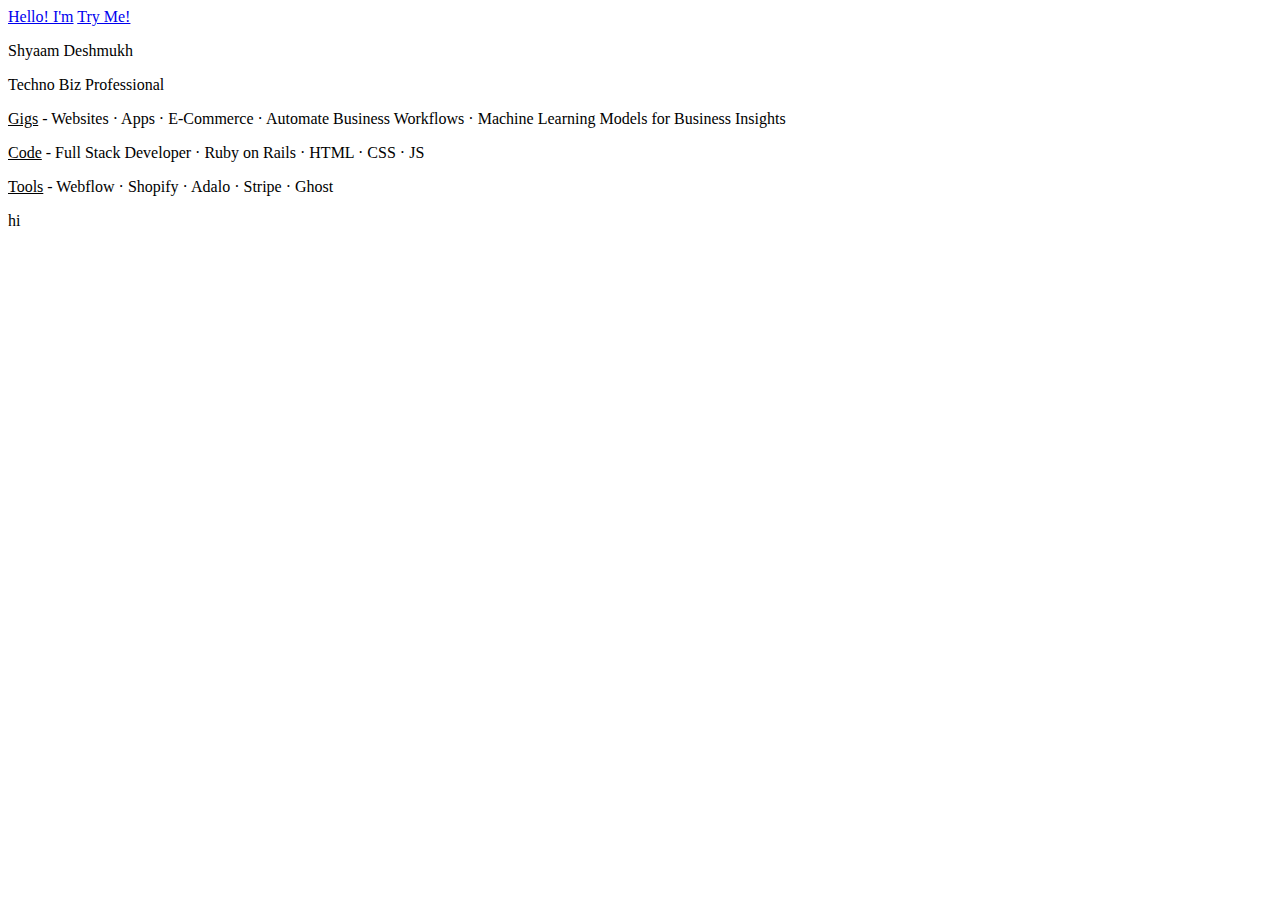
<file: index.html>
<!DOCTYPE html>
<html lang="en">
  <head>
    <meta charset="utf-8" />
    <meta http-equiv="X-UA-Compatible" content="IE=edge" />
    <meta name="viewport" content="width=device-width, initial-scale=1" />
    <meta name="description" content="" />
    <link
      href="https://cdn.jsdelivr.net/npm/bootstrap@5.1.3/dist/css/bootstrap.min.css"
      rel="stylesheet"
      integrity="sha384-1BmE4kWBq78iYhFldvKuhfTAU6auU8tT94WrHftjDbrCEXSU1oBoqyl2QvZ6jIW3"
      crossorigin="anonymous"
    />

    <title>Shyaam Deshmukh - Code, Low-Code & No-Code</title>
  </head>
  <body>
    <section class="position-relative pb-5 bg-light">
      <nav class="navbar navbar-expand-lg navbar-light bg-light py-4">
        <div class="container">
          <a class="navbar-brand" href="#" data-config-id="brand">Hello! I'm</a>
          <a
            href="https://www.shyaamdeshmukh.com/"
            class="btn btn-outline-primary"
            >Try Me!</a
          >
        </div>
      </nav>
      <div class="container pt-5">
        <div class="row align-items-center">
          <div class="col-12 col-lg-5 me-auto mb-5">
            <p class="display-5 fw-bold" data-config-id="header">
              Shyaam Deshmukh
            </p>
            <p class="display-6 text-muted" data-config-id="desc">
              Techno Biz Professional
            </p>
            <p class="lead text-muted" data-config-id="desc">
              <u>Gigs</u> - Websites &middot; Apps &middot; E-Commerce &middot; Automate Business
              Workflows &middot; Machine Learning Models for Business Insights
            </p>
            <p class="lead text-muted" data-config-id="desc">
              <u>Code</u> - Full Stack Developer &middot; Ruby on Rails &middot;
              HTML &middot; CSS &middot; JS
            </p>
            <p class="lead text-muted" data-config-id="desc">
              <u>Tools</u> - Webflow &middot; Shopify &middot; Adalo &middot;
              Stripe &middot; Ghost
            </p>
          </div>
          <div class="col-12 col-lg-5 me-auto mb-5">hi
          </div>
        </div>
      </div>
    </section>
    <script
      src="https://cdn.jsdelivr.net/npm/bootstrap@5.1.3/dist/js/bootstrap.bundle.min.js"
      integrity="sha384-ka7Sk0Gln4gmtz2MlQnikT1wXgYsOg+OMhuP+IlRH9sENBO0LRn5q+8nbTov4+1p"
      crossorigin="anonymous"
    ></script>
  </body>
</html>
</file>
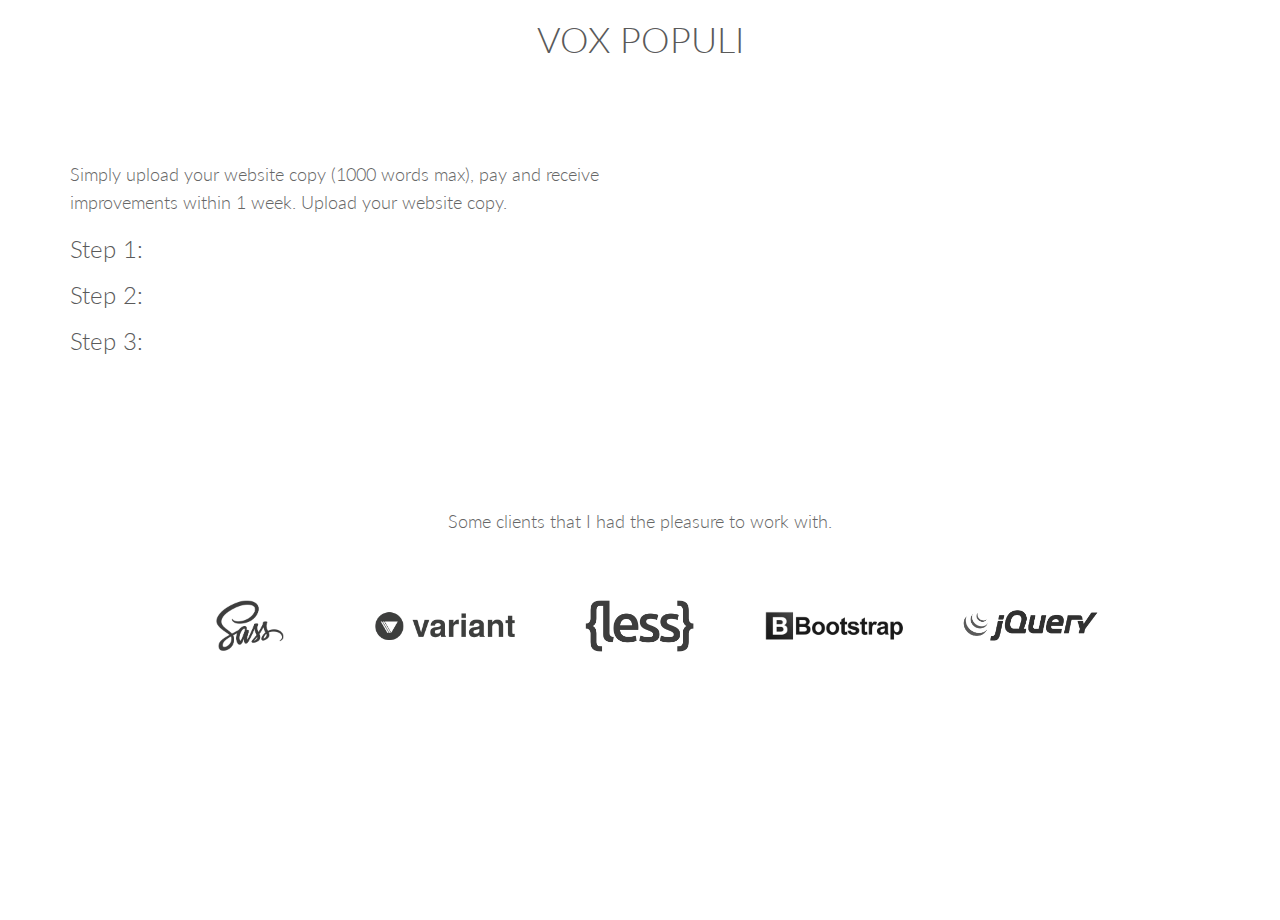
<file: index1.html>
<!DOCTYPE html>
<html lang="en">
  <head>
    <meta charset="utf-8">
    <meta http-equiv="X-UA-Compatible" content="IE=edge">
    <meta name="viewport" content="width=device-width, initial-scale=1">
    <meta name="description" content="">
    <meta name="author" content="">
    <link rel="icon" href="assets/img/favicon.ico">

    <title>Shyaam Deshmukh</title>

    <!-- Bootstrap core CSS -->
    <link href="assets/css/bootstrap.css" rel="stylesheet">

    <!-- Custom styles for this template -->
    <link href="assets/css/ionicons.min.css" rel="stylesheet">
    <link href="assets/css/style.css" rel="stylesheet">

    <!-- IE10 viewport hack for Surface/desktop Windows 8 bug -->
    <script src="assets/js/ie10-viewport-bug-workaround.js"></script>

    <!-- HTML5 shim and Respond.js IE8 support of HTML5 elements and media queries -->
    <!--[if lt IE 9]>
      <script src="https://oss.maxcdn.com/html5shiv/3.7.2/html5shiv.min.js"></script>
      <script src="https://oss.maxcdn.com/respond/1.4.2/respond.min.js"></script>
    <![endif]-->
  </head>

  <body>
    <div>

          <div class="logo centered">
            <h1>VOX POPULI</h1>
          </div><!--/logo-->

    </div><!--H-->

     <div class="container ptb">

      <div class="row">

        <div class="col-md-6">
            <p>Simply upload your website copy (1000 words max), pay and receive improvements within 1 week. Upload your website copy.</p>
            <p><h3>Step 1:</h3></p>
            <p><h3>Step 2:</h3></p>
            <p><h3>Step 3:</h3></p>
        </div><!--/col-md-6-->

        <div class="col-md-6 form">
          <p><script type="text/javascript" src="https://forms.zohopublic.com/shyaam/form/Website/jsperma/S8byMIHQEUMdERyV9uPmjxzx2VRnR-0iAwvZ8X_W44w" id="ZFScript"></script></p>
        </div><!--/col-md-6-->
      
      </div><!--/row-->
    </div><!-- /.container -->
    
    <div class="container mt">
        <div class="row clients centered">
          <p class="mb">Some clients that I had the pleasure to work with.</p>
          <div class="col-sm-2 col-sm-offset-1">
            <img src="assets/img/client1.png" alt="">
          </div>
          <div class="col-sm-2">
            <img src="assets/img/client3.png" alt="">
          </div>
          <div class="col-sm-2">
            <img src="assets/img/client2.png" alt="">
          </div>
          <div class="col-sm-2">
            <img src="assets/img/client4.png" alt="">
          </div>
          <div class="col-sm-2">
            <img src="assets/img/client5.png" alt="">
          </div>
        </div><!--/row-->
      </div><!--/container-->
    </div--><!--/.G-->

    <!-- Bootstrap core JavaScript
    ================================================== -->
    <!-- Placed at the end of the document so the pages load faster -->
    <script src="assets/js/jquery.min.js"></script>
    <script src="assets/js/bootstrap.min.js"></script>
    <script src="assets/js/retina-1.1.0.js"></script>
    <script src="assets/js/jquery.hoverdir.js"></script>
    <script src="assets/js/jquery.hoverex.min.js"></script>
    <script src="assets/js/jquery.prettyPhoto.js"></script>
    <script src="assets/js/jquery.isotope.min.js"></script>
    <script src="assets/js/custom.js"></script>

    <script>
// Portfolio
(function($) {
  "use strict";
  var $container = $('.portfolio'),
    $items = $container.find('.portfolio-item'),
    portfolioLayout = 'fitRows';

    if( $container.hasClass('portfolio-centered') ) {
      portfolioLayout = 'masonry';
    }

    $container.isotope({
      filter: '*',
      animationEngine: 'best-available',
      layoutMode: portfolioLayout,
      animationOptions: {
      duration: 750,
      easing: 'linear',
      queue: false
    },
    masonry: {
    }
    }, refreshWaypoints());

    function refreshWaypoints() {
      setTimeout(function() {
      }, 1000);
    }

    $('nav.portfolio-filter ul a').on('click', function() {
        var selector = $(this).attr('data-filter');
        $container.isotope({ filter: selector }, refreshWaypoints());
        $('nav.portfolio-filter ul a').removeClass('active');
        $(this).addClass('active');
        return false;
    });

    function getColumnNumber() {
      var winWidth = $(window).width(),
      columnNumber = 1;

      if (winWidth > 1200) {
        columnNumber = 5;
      } else if (winWidth > 950) {
        columnNumber = 4;
      } else if (winWidth > 600) {
        columnNumber = 3;
      } else if (winWidth > 400) {
        columnNumber = 2;
      } else if (winWidth > 250) {
        columnNumber = 1;
      }
        return columnNumber;
      }

      function setColumns() {
        var winWidth = $(window).width(),
        columnNumber = getColumnNumber(),
        itemWidth = Math.floor(winWidth / columnNumber);

        $container.find('.portfolio-item').each(function() {
          $(this).css( {
          width : itemWidth + 'px'
        });
      });
    }

    function setPortfolio() {
      setColumns();
      $container.isotope('reLayout');
    }

    $container.imagesLoaded(function () {
      setPortfolio();
    });

    $(window).on('resize', function () {
    setPortfolio();
  });
})(jQuery);
</script>
<script type="text/javascript">
setTimeout(function(){var a=document.createElement("script");
var b=document.getElementsByTagName("script")[0];
a.src=document.location.protocol+"//dnn506yrbagrg.cloudfront.net/pages/scripts/0004/3308.js?"+Math.floor(new Date().getTime()/3600000);
a.async=true;a.type="text/javascript";b.parentNode.insertBefore(a,b)}, 1);
</script>
  </body>
</html>
</file>
<file: assets/css/style.css>
/*
 * Author: Carlos Alvarez
 * URL: http://alvarez.is
 *
 * Theme Name: Basic
 * URL: http://blacktie.co
 * Version: 1.0
 */

/*	################################################################
	1. GENERAL STRUCTURES
################################################################# */

/* Import fonts */
@import url(http://fonts.googleapis.com/css?family=Lato:300,400,700,900);

@import url("prettyPhoto.css") screen;
@import url("hoverex-all.css") screen;

* { 
	margin: 0;
	padding: 0px;
    font-family: 'Lato', sans-serif;
} 
body { 
	background: #fff; 
	margin: 0; 
	color: #5a5a5a;
}

h1, h2, h3, h4, h5, h6 {
    font-family: 'Lato', sans-serif;
	font-weight: 300;
}


p { 
	padding: 0; 
	margin-bottom: 12px; 
    font-family: 'Lato', sans-serif;
	font-weight: 300;
	font-size: 18px; 
	line-height: 28px;
	color: #666; 
	margin-top: 10px; 
}

html,
body {
	height: 100%;
}

.alignleft { float: left; }
.alignright { float: right; }
.aligncenter {
	margin-left: auto;
	margin-right: auto;
	display: block;
	clear: both;
}
.centered {text-align: center}
.mt {margin-top: 50px;}
.mb {margin-bottom: 50px;}
.mtb {margin-top: 50px; margin-bottom: 50px;}
.mtb2 { margin-top: 100px; margin-bottom: 100px;}
.ptb {padding-top: 80px; padding-bottom: 80px;}

.clear {
	clear: both;
	display: block;
	font-size: 0;
	height: 0;
	line-height: 0;
	width:100%;
}
::-moz-selection  {
	color: #fff;
	text-shadow:none;
	background:#2B2E31;
}
::selection {
	color: #fff;
	text-shadow:none;
	background:#2B2E31;
}
*,
*:after,
*:before {
	-webkit-box-sizing: border-box;
	-moz-box-sizing: border-box;
	box-sizing: border-box;
	padding: 0;
	margin: 0;
}
a { 
	padding: 0;
	margin: 0;
	text-decoration: none; 
	-webkit-transition: background-color .4s linear, color .4s linear;
	-moz-transition: background-color .4s linear, color .4s linear;
	-o-transition: background-color .4s linear, color .4s linear;
	-ms-transition: background-color .4s linear, color .4s linear;
	transition: background-color .4s linear, color .4s linear;
	color: #1abc9c;
}
a:hover,
a:focus {
  text-decoration: none;
  color:#696E74;
}

.nopadding {
	padding: 0px !important;
	margin: 0px;
}


/* FORM CONFIGURATION */

input {
	font-size: 16px;
	min-height: 40px;
	border-radius: 2px;
	line-height: 20px;
	padding: 11px 30px 12px;
	border: 1px solid #b9b9af;
	margin-bottom: 10px;
	background-color: #fff;
	-webkit-transition: background-color 0.2s;
	transition: background-color 0.2s;
}

.subscribe-input {
	float: left;
	width: 65%;
	text-align: left;
	margin-right: 2px;
}

.subscribe-submit {
	right: 0;
}

.btn-download {
	background: #FDE3A7;
}

.btn-conf {
	border-radius: 50px;
	margin-right: 15px;
	font-size: 11px;
	letter-spacing: 1px;
	text-transform: uppercase;
	padding: 14px 28px 13px 28px;
	}

.btn-clear {
	background: transparent;
	color: white;
	border: 2px solid white;
}
.btn-clear:hover {
	background: white;
	color: #2f2f2f;
}



.dmbutton:hover,
.dmbutton:active,
.dmbutton:focus{
	color: #ffffff;
	background-color: #222222;
	border-color: #ffffff;
}
.dmbutton {
	background:rgba(0, 0, 0, 0);
	border: 1px solid #ffffff;
	color: #ffffff;
	-webkit-border-radius: 2px;
	border-radius: 2px;
	padding-top: 1.025rem;
	padding-right: 2.25rem;
	letter-spacing:0.85px;
	padding-bottom: 1.0875rem;
	padding-left: 2.25rem;
	font-size: 1.55rem;
	cursor: pointer;
	font-weight: normal;
	line-height: normal;
	margin: 0 0 1.25rem;
	text-decoration: none;
	text-align: center;
	display: inline-block;
	-webkit-transition: background-color 300ms ease-out;
	-moz-transition: background-color 300ms ease-out;
	transition: background-color 300ms ease-out;
	-webkit-appearance: none;
	font-weight: normal !important;
}

/* HEADER SECTION */
#h {
	background: url(../img/items.png) no-repeat center top;
	padding-top: 5px;
	background-attachment: relative;
	background-position: center center;
	min-height: 700px;
	width: 100%;
	
    -webkit-background-size: 100%;
    -moz-background-size: 100%;
    -o-background-size: 100%;
    background-size: 100%;

    -webkit-background-size: cover;
    -moz-background-size: cover;
    -o-background-size: cover;
    background-size: cover;
    color: white;
}

#h .logo {
	margin-top: 30px;
	margin-left: 40px;
	padding-bottom: 150px;
}

#h .logo h2{
	font-weight: 900;
	color: white;
	letter-spacing: 1px;
}

#h h3 {
	margin-top: 10px;
}

#h i {
	font-size: 50px;
}

/* GREY SECTION */
#g {
	padding-top: 50px;
	padding-bottom: 50px;
	background: #f5f5f5;
}

.portfolio {
	padding:0 !important;
	margin:0 !important;
	display:block;
}


.portfolio-item .title:before {border-radius:0; display:none}
.portfolio-item p {margin:0px 0 30px;}
.portfolio-item h3 {margin:-10px 0 10px; font-size:16px; text-transform:uppercase;}


.tpl6 h3
{
	color:#fff;
	margin:0;
	padding:40px 5px 0;
	font-size:16px;
	text-transform:uppercase;
}
.tpl6 .dmbutton
{
	display:inline-block;
	margin:30px 5px 20px 5px;
	font-size:13px;
}

.tpl6 .bg
{
	height:100%;
	width:100%;
	background-color:#00b3fe;
	background-color:rgba(0,179,254,.9);
	text-align:center;
}

/* CLIENTS */

.clients img {
	max-width: 140px;
	max-height: 60px;
	vertical-align: middle;
}

.clients .col-sm-2 {
	height: 80px;
	line-height: 80px;
}

/* CONTACT SEPARATOR */
#sep {
	background: url(../img/sep.jpg) no-repeat center top;
	padding-top: 100px;
	background-attachment: relative;
	background-position: center center;
	min-height: 450px;
	width: 100%;
	color: white;
	
    -webkit-background-size: 100%;
    -moz-background-size: 100%;
    -o-background-size: 100%;
    background-size: 100%;

    -webkit-background-size: cover;
    -moz-background-size: cover;
    -o-background-size: cover;
    background-size: cover;
    color: white;
}

#sep h3 {
	font-weight: 300;
	letter-spacing: 2px;
}

/* FOOTER */
#f {
	padding-top: 25px;
	padding-bottom: 25px;
	background-color: #22A7F0;
}

#f i {
	margin-right: 30px;
	font-size: 35px;
}

#f a {
	color: white;
}

/* HEADER 2 - PORTFOLIO SECTION */
#h2 {
	background: url(../img/header-2.jpg) no-repeat center top;
	padding-top: 5px;
	background-attachment: relative;
	background-position: center center;
	min-height: 700px;
	width: 100%;
	
    -webkit-background-size: 100%;
    -moz-background-size: 100%;
    -o-background-size: 100%;
    background-size: 100%;

    -webkit-background-size: cover;
    -moz-background-size: cover;
    -o-background-size: cover;
    background-size: cover;
    color: white;
}

#h2 .logo {
	margin-top: 30px;
	margin-left: 40px;
	padding-bottom: 150px;
}

#h2 .logo h2{
	font-weight: 900;
	color: white;
	letter-spacing: 1px;
}

#h2 h3 {
	margin-top: 30px;
	letter-spacing: 1px;
}

div.form {
background-color: columbia blue;
}
</file>
